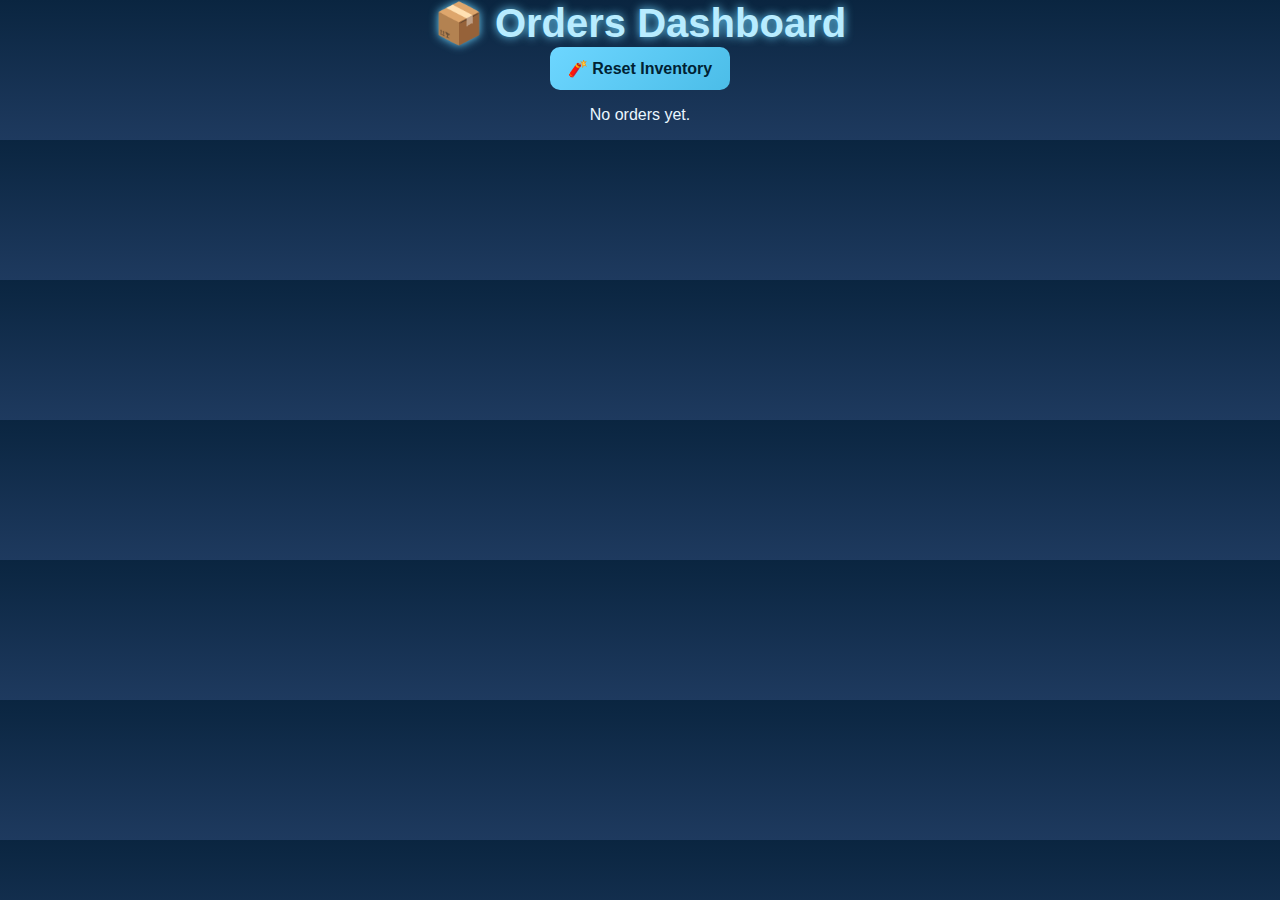
<file: admin.html>
<!DOCTYPE html>
<html>
<head>
  <meta name="viewport" content="width=device-width, initial-scale=1.0">
  <title>Admin Orders</title>
  <link rel="stylesheet" href="styles.css">
</head>
<body>

<h1>📦 Orders Dashboard</h1>

<button onclick="resetInventory()">🧨 Reset Inventory</button>

<div id="orders"></div>

<script src="admin.js"></script>
</body>
</html>
</file>
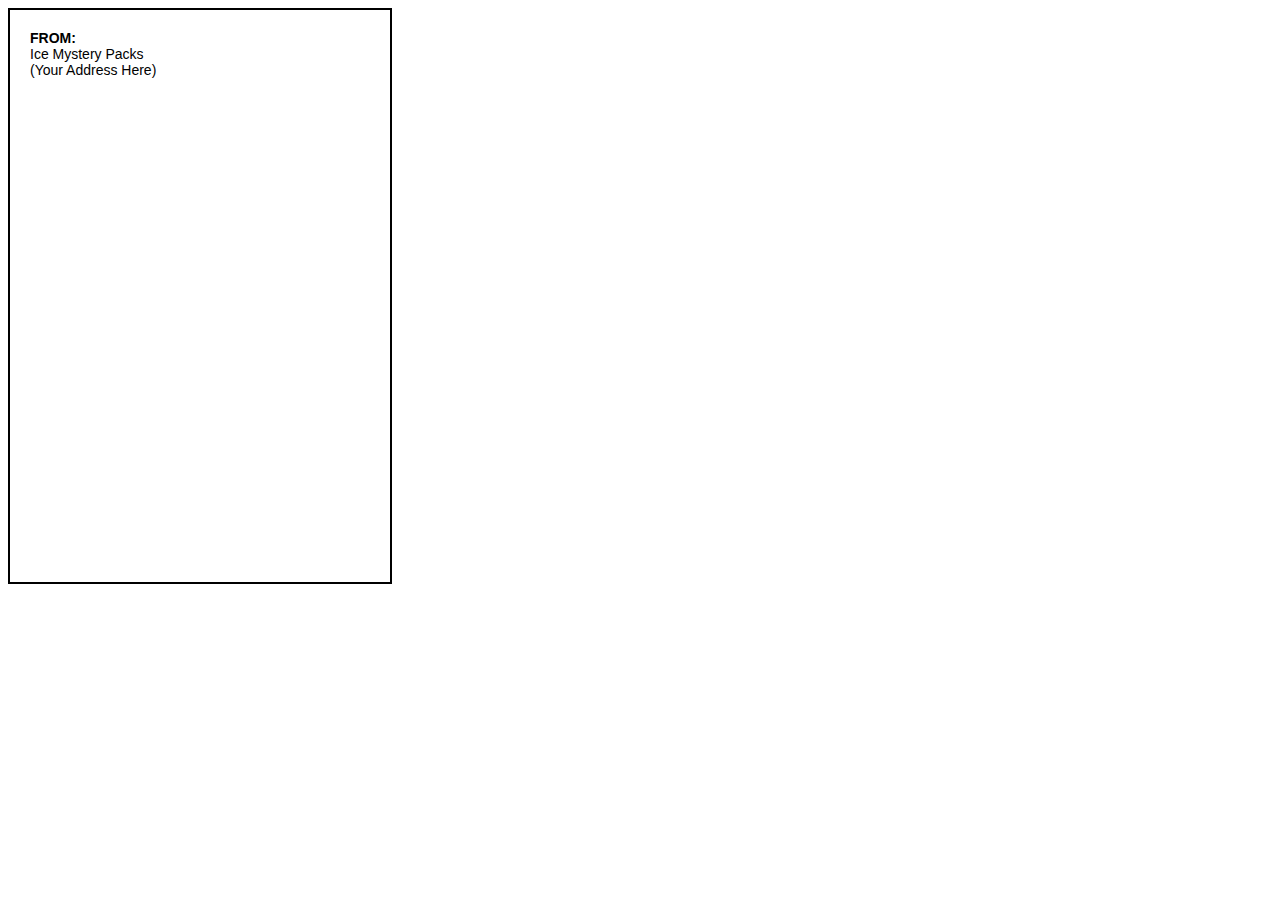
<file: digital_label.html>
<!DOCTYPE html>
<html>
<head>
  <title>Shipping Label</title>
  <style>
    body {
      font-family: Arial, sans-serif;
    }

    .label {
      width: 4in;
      height: 6in;
      border: 2px solid black;
      padding: 20px;
      box-sizing: border-box;
    }

    .from {
      font-size: 14px;
      margin-bottom: 20px;
    }

    .to {
      font-size: 22px;
      font-weight: bold;
      margin-top: 40px;
      white-space: pre-wrap;
    }

    .items {
      margin-top: 20px;
      font-size: 12px;
    }
  </style>
</head>
<body>

<div class="label">
  <div class="from">
    <b>FROM:</b><br>
    Ice Mystery Packs<br>
    (Your Address Here)
  </div>

  <div class="to" id="toAddress"></div>

  <div class="items" id="items"></div>
</div>

<script>
  const order = JSON.parse(localStorage.getItem("printOrder"));

  document.getElementById("toAddress").innerText =
    order.name + "\n" + order.address;

  document.getElementById("items").innerHTML =
    "<b>Contents:</b><br>" +
    order.items.map(i => `• ${i.title} (${i.rarity})`).join("<br>");

  window.onload = () => {
    window.print();
  };
</script>

</body>
</html>
</file>
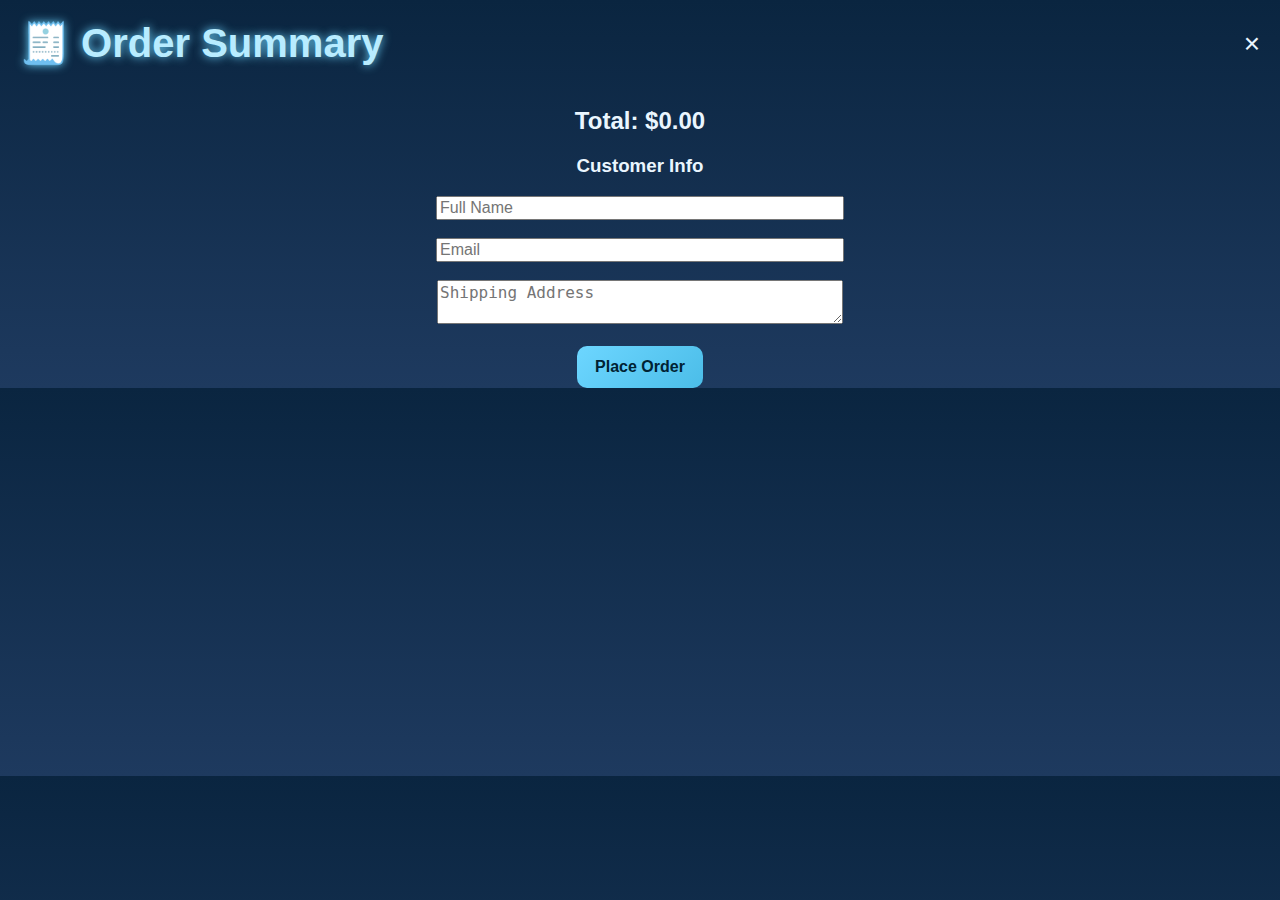
<file: order.html>
<!DOCTYPE html>
<html>
<head>
  <title>Order Summary</title>
  <link rel="stylesheet" href="styles.css">
</head>
<body>

<div style="display:flex; justify-content:space-between; align-items:center; padding:20px;">
  <h1>🧾 Order Summary</h1>
  <span style="font-size:28px; cursor:pointer;" onclick="goBack()">×</span>
</div>

<div id="orderItems"></div>

<h2>Total: $<span id="orderTotal">0.00</span></h2>

<h3>Customer Info</h3>
<input id="name" placeholder="Full Name"><br><br>
<input id="email" placeholder="Email"><br><br>
<textarea id="address" placeholder="Shipping Address"></textarea><br><br>

<button onclick="placeOrder()">Place Order</button>

<script src="order.js"></script>
</body>
</html>
</file>
<file: styles.css>
body {
  margin: 0;
  font-family: Arial, sans-serif;
  background: linear-gradient(180deg, #0a2540, #1e3a5f);
  color: #eaf6ff;
  text-align: center;
}

header {
  padding: 20px 30px;
  background: rgba(10, 37, 64, 0.9);
  border-bottom: 1px solid rgba(109,214,255,0.3);
  display: flex;
  justify-content: space-between;
  align-items: center;
}

h1 {
  margin: 0;
  font-size: 2.5em;
  color: #b8ecff;
  text-shadow: 0 0 10px #6dd6ff;
}

main {
  padding: 30px;
}

.products {
  display: flex;
  flex-wrap: wrap;
  justify-content: center;
  gap: 20px;
}

.product {
  background: rgba(255, 255, 255, 0.08);
  border: 2px solid #6dd6ff;
  border-radius: 15px;
  padding: 20px;
  width: 280px;
  box-shadow: 0 0 15px rgba(109, 214, 255, 0.4);
}

.product h2 {
  color: #d9f4ff;
}

.price {
  font-size: 22px;
  color: #6dd6ff;
  margin: 10px 0;
}

button {
  background: linear-gradient(135deg, #6dd6ff, #4bbde8);
  border: none;
  padding: 12px 18px;
  font-size: 16px;
  border-radius: 10px;
  cursor: pointer;
  color: #002233;
  font-weight: bold;
  transition: 0.2s ease;
}

button:hover {
  transform: translateY(-1px);
  box-shadow: 0 6px 15px rgba(109,214,255,0.4);
}

.info {
  margin-top: 40px;
  max-width: 600px;
  margin-left: auto;
  margin-right: auto;
  background: rgba(255, 255, 255, 0.06);
  padding: 20px;
  border-radius: 12px;
  border: 1px solid #6dd6ff;
}

footer {
  margin-top: 40px;
  padding: 15px;
  font-size: 12px;
  background: rgba(0, 0, 0, 0.3);
}

.product-img {
  width: 100%;
  max-width: 220px;
  height: auto;
  margin-bottom: 15px;
  border-radius: 10px;
  box-shadow: 0 0 12px rgba(109, 214, 255, 0.6);
}

.product:hover .product-img {
  transform: scale(1.05);
  transition: 0.3s ease;
}

.modal {
  display: none;
  position: fixed;
  inset: 0;
  background: rgba(0, 0, 0, 0.8);
  justify-content: center;
  align-items: center;
  z-index: 999;
}

.modal-content {
  background: #0a2540;
  padding: 25px;
  border-radius: 15px;
  max-width: 400px;
  text-align: center;
  border: 2px solid #6dd6ff;
}

.modal-content img {
  width: 100%;
  max-width: 250px;
  margin-bottom: 15px;
  border-radius: 10px;
}

.close {
  float: right;
  font-size: 28px;
  cursor: pointer;
  color: #6dd6ff;
}

.product-buttons {
  display: flex;
  gap: 10px;
  margin-top: 10px;
}

.product-buttons button {
  flex: 1;
}

#cartButton {
  position: fixed;
  top: 20px;
  right: 20px;
  background: linear-gradient(135deg, #6dd6ff, #4bbde8);
  color: #002233;
  padding: 10px 16px;
  border-radius: 12px;
  font-weight: bold;
  cursor: pointer;
  z-index: 1001;
  box-shadow: 0 4px 10px rgba(109,214,255,0.4);
}

#cartPanel {
  position: fixed;
  top: 0;
  right: -350px;
  width: 300px;
  height: 100%;
  background: #0a2540;
  border-left: 2px solid #6dd6ff;
  padding: 20px;
  transition: 0.3s ease;
  z-index: 1002;
  overflow-y: auto;
}

#cartPanel.open {
  right: 0;
}

.cart-item {
  border-bottom: 1px solid #6dd6ff;
  padding: 10px 0;
}

.cart-item button {
  margin-top: 5px;
  width: 100%;
}

#closeCart {
  font-size: 28px;
  cursor: pointer;
  color: #6dd6ff;
  font-weight: bold;
}

#closeCart:hover {
  color: #9be7ff;
}

#successPopup {
  position: fixed;
  top: 30px;
  left: 50%;
  transform: translateX(-50%);
  background: #2ecc71;
  color: #003300;
  padding: 15px 25px;
  border-radius: 10px;
  font-size: 20px;
  font-weight: bold;
  display: none;
  z-index: 3000;
  box-shadow: 0 0 20px rgba(0,0,0,0.3);
}

.buy-btn {
  background: linear-gradient(135deg, #2ecc71, #27ae60);
  color: #003300;
}

.buy-btn:hover {
  box-shadow: 0 6px 15px rgba(46,204,113,0.5);
}

.add-btn {
  background: transparent;
  border: 2px solid #6dd6ff;
  color: #6dd6ff;
}

.product {
  transition: transform 0.2s ease, box-shadow 0.2s ease;
}

.product:hover {
  transform: translateY(-5px);
  box-shadow: 0 15px 30px rgba(109, 214, 255, 0.4);
}

.shipping {
  margin-top: 8px;
  font-size: 14px;
  color: #9be7ff;
}

/* 📱 Mobile Optimizations */
@media (max-width: 768px) {

  header {
    flex-direction: column;
    gap: 10px;
    text-align: center;
  }

  h1 {
    font-size: 1.8em;
  }

  .products {
    flex-direction: column;
    align-items: center;
  }

  .product {
    width: 90%;
    max-width: 340px;
  }

  #cartPanel {
    width: 100%;
  }

  .modal-content {
    width: 90%;
  }

  button {
    width: 100%;
    font-size: 18px;
  }

  .product-buttons {
    flex-direction: column;
  }

  #cartButton {
    top: 10px;
    right: 10px;
  }
}

input, textarea {
  width: 90%;
  max-width: 400px;
  font-size: 16px;
}
</file>
